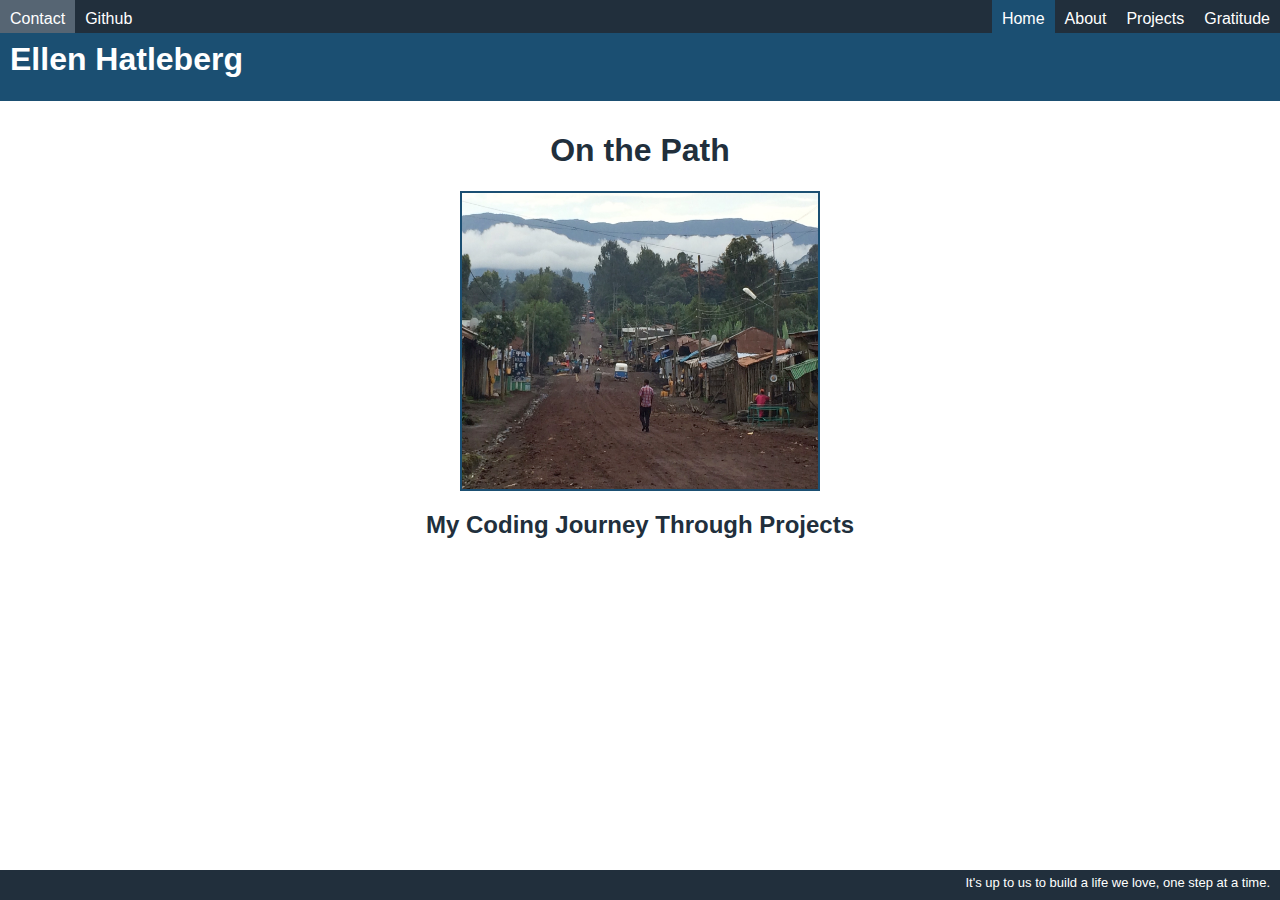
<file: index.html>
<!DOCTYPE html>

<html lang="en">

<head>
  <meta charset="UTF-8" />
  <meta name="keywords" content="projects, coding journey, html, css, java script" />
  <meta name="AdsBot-Google" content="noindex" />
  <meta name="viewport" content="width=device-width, initial-scale=1">
  <meta name="description" content="Ellen's coding journey through projects." />
  <meta author="Ellen Hatleberg" />
  <title>Ellen's Journey</title>
  <link rel="stylesheet" type="text/css" href="./css/styles.css" >
</head>

<body>
  <nav>
    <a href="./gratitude.html">Gratitude</a>
    <a href="./projects.html">Projects</a>
    <a href="./about.html">About</a>
    <a href="./index.html" class="active">Home</a>
    <a href="mailto:ellen.hatleberg@gmail.com" class="left">Contact</a>
    <a href="https://github.com/ehatlebe" target="_blank" class="left">Github</a>
  </nav>
    
  <header>
    <h1>Ellen Hatleberg</h1>
  </header>

  <div class="content">
    <div class="home">
      <h1>On the Path</h1>
      <img src="images/on_the_path.jpg" alt="Person walking down a road that disappears in the distance." width="360px" height="300px">
      <h2 >My Coding Journey Through Projects</h2>
    </div>
    <br><br>
  </div>

  <footer>
    <a>It's up to us to build a life we love, one step at a time.</a>
  </footer>
</body>

</html>
</file>
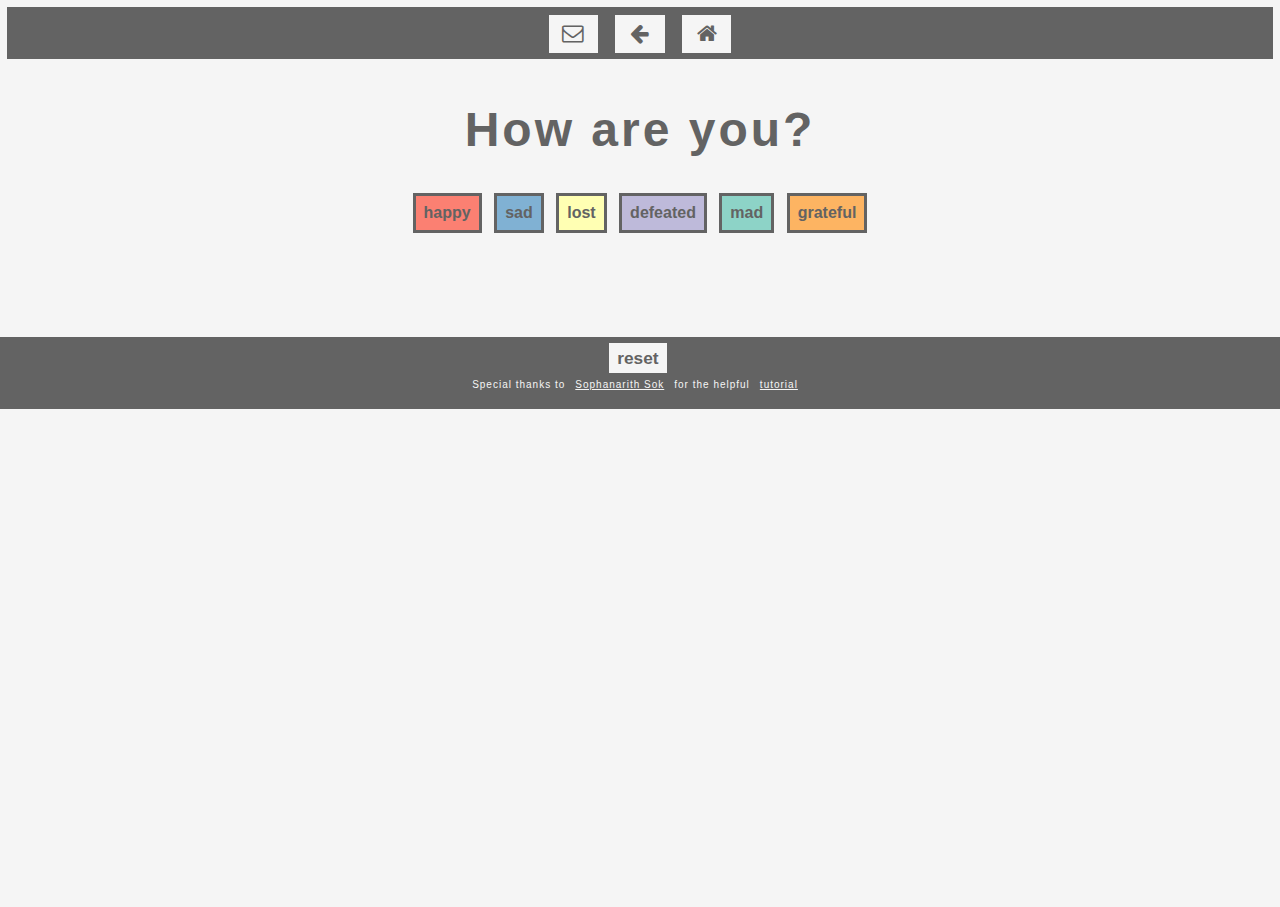
<file: projects/how-are-you/index.html>
<!DOCTYPE html>

<html lang="en">

<head>
  <meta charset="UTF-8" />
  <meta name="keywords" content="projects, coding journey, html, css, javascript, emotions" />
  <meta name="AdsBot-Google" content="noindex" />
  <meta name="viewport" content="width=device-width, initial-scale=1.0">
  <meta name="description" content="Tell how you are feeling by clicking on an emotion button and get a response." />
  <meta author="Ellen Hatleberg" />
  <title>How are you?</title>
  <link rel="stylesheet" type="text/css" href="./css/styles.css" >
  <!-- Adds icon library used for nav buttons -->
  <link rel="stylesheet" href="https://cdnjs.cloudflare.com/ajax/libs/font-awesome/4.7.0/css/font-awesome.min.css">
  <script>
    function myFunction() {
      document.getElementById("demo").innerHTML = "Response added.";
    }
  </script>
</head>

<body>
  <nav>
    <a href="mailto:ellen.hatleberg@gmail.com" class="btn_nav left"><i class="fa fa-envelope-o fa-fw"></i></a>
    <a href="../../projects.html" class="btn_nav"><i class="fa fa-arrow-left fa-fw"></i></a>
    <a href="../../index.html" class="btn_nav"><i class="fa fa-home fa-fw"></i></a>
  </nav>

  <main class="main">
    <div class="question"><h1>How are you?</h1></div>

    <div id="feelingButtons">
      <!-- onclick attribute with “...Response()” passed in as a parameter, onlclick sets a function to the button -->
      <button class="btn_feel happy" onclick="happyResponse()">happy</button>
      <button class="btn_feel sad" onclick="sadResponse()" style="animation-delay:0.1s">sad</button>
      <button class="btn_feel lost" onclick="lostResponse()"style="animation-delay:0.2s">lost</button>
      <button class="btn_feel defeated" onclick="defeatedResponse()" style="animation-delay:0.3s">defeated</button>
      <button class="btn_feel mad" onclick="madResponse()" style="animation-delay:0.4s">mad</button>
      <button class="btn_feel grateful" onclick="gratefulResponse()" style="animation-delay:0.5s">grateful</button>
    </div>

    <h2><div id="displayResponse" class="response">
      <!-- Responses to feeling buttons will display here -->
    </div></h2>
    <br>
    <br>
    <br>
  </main>

  <footer>
    <a class="btn_foot" href="./index.html">reset</a>
    <p class="text">Special thanks to<a class="footer" href="https://medium.freecodecamp.org/@sok213">Sophanarith Sok</a>for the helpful<a class="footer, text" href="https://medium.freecodecamp.org/creating-a-bare-bones-quote-generator-with-javascript-and-html-for-absolute-beginners-5264e1725f08">tutorial</a></p>
  </footer>

  <!-- Displays a response depending on feeling button selected-->
  <script src="./js/script.js"></script>
</body>
</html>
</file>
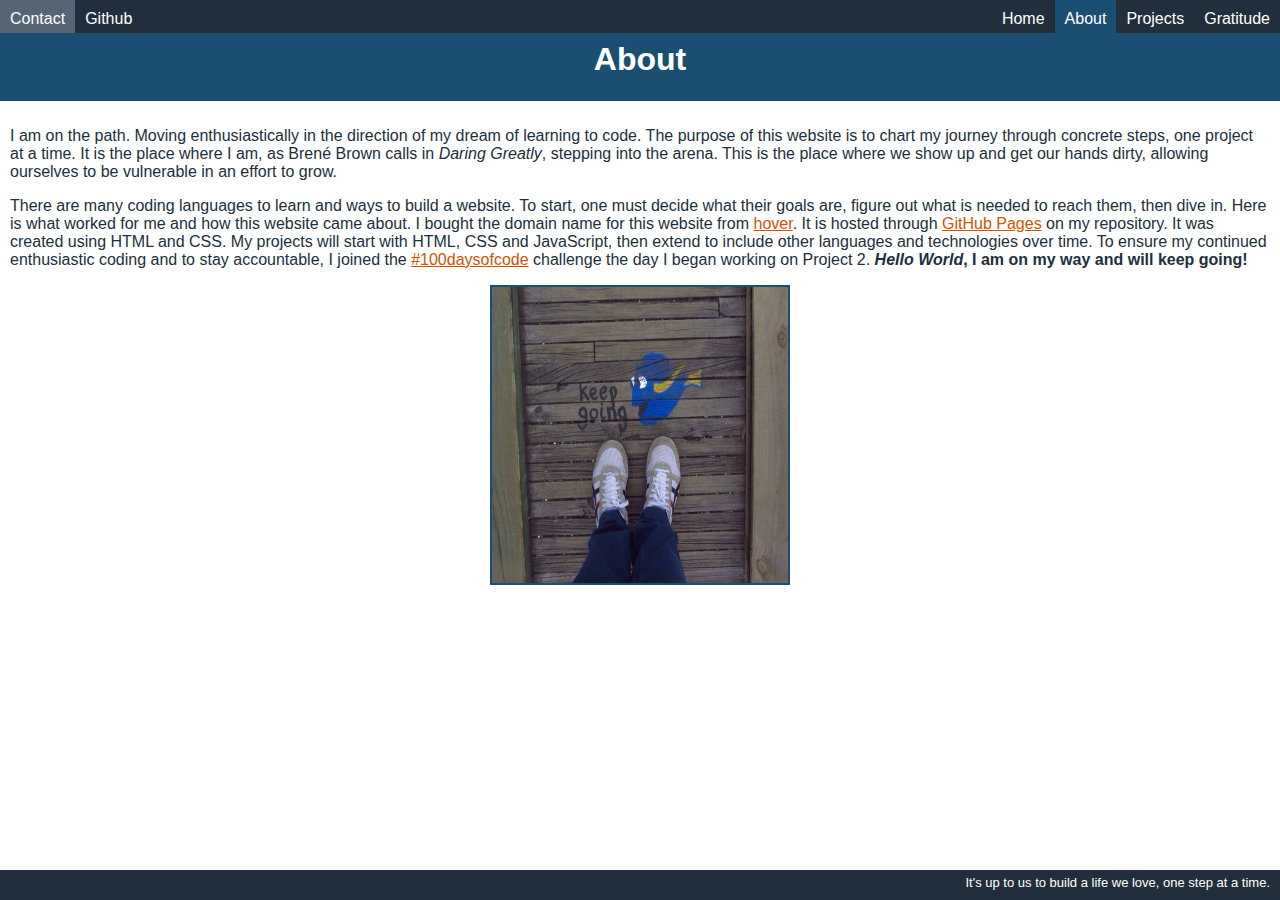
<file: about.html>
<!DOCTYPE html>

<html lang="en">

<head>
  <meta charset="UTF-8" />
  <meta name="keywords" content="projects, coding journey, html, css, java script" />
  <meta name="AdsBot-Google" content="noindex" />
  <meta name="viewport" content="width=device-width, initial-scale=1">
  <meta name="description" content="Ellen's coding journey through projects." />
  <meta author="Ellen Hatleberg" />
  <title>Ellen's Journey</title>
  <link rel="stylesheet" type="text/css" href="css/styles.css" >
</head>

<body>
  <nav>
    <a href="./gratitude.html">Gratitude</a>
    <a href="./projects.html">Projects</a>
    <a href="./about.html" class="active">About</a>
    <a href="./index.html">Home</a>
    <a href="mailto:ellen.hatleberg@gmail.com" class="left">Contact</a>
    <a href="https://github.com/ehatlebe" target="_blank" class="left">Github</a>
  </nav>
    
  <header>
    <h1 class="other_pgs">About</h1>
  </header>

  <div class="content">
    
    <p>I am on the path. Moving enthusiastically in the direction of my dream of learning to code. The purpose of this website is to chart my journey through concrete steps, one project at a time. It is the place where I am, as Brené Brown calls in <em>Daring Greatly</em>, stepping into the arena. This is the place where we show up and get our hands dirty, allowing ourselves to be vulnerable in an effort to grow.</p>

    <p>There are many coding languages to learn and ways to build a website. To start, one must decide what their goals are, figure out what is needed to reach them, then dive in. Here is what worked for me and how this website came about. I bought the domain name for this website from <a href="https://www.hover.com/">hover</a>. It is hosted through <a href="https://pages.github.com/">GitHub Pages</a> on my repository. It was created using HTML and CSS. My projects will start with HTML, CSS and JavaScript, then extend to include other languages and technologies over time. To ensure my continued enthusiastic coding and to stay accountable, I joined the <a href="https://www.100daysofcode.com/">#100daysofcode</a> challenge the day I began working on Project 2. <strong><em>Hello World</em>, I am on my way and will keep going!</strong></p>

    <img src="images/encouraging_fish.jpg" alt="Person looking down at a cartoon fish painted on the walkway with the encoraging words, keep going." width="300px" height="300px">

    <br><br>

  </div>

  <footer>
    <a>It's up to us to build a life we love, one step at a time.</a>
  </footer>
</body>

</html>
</file>
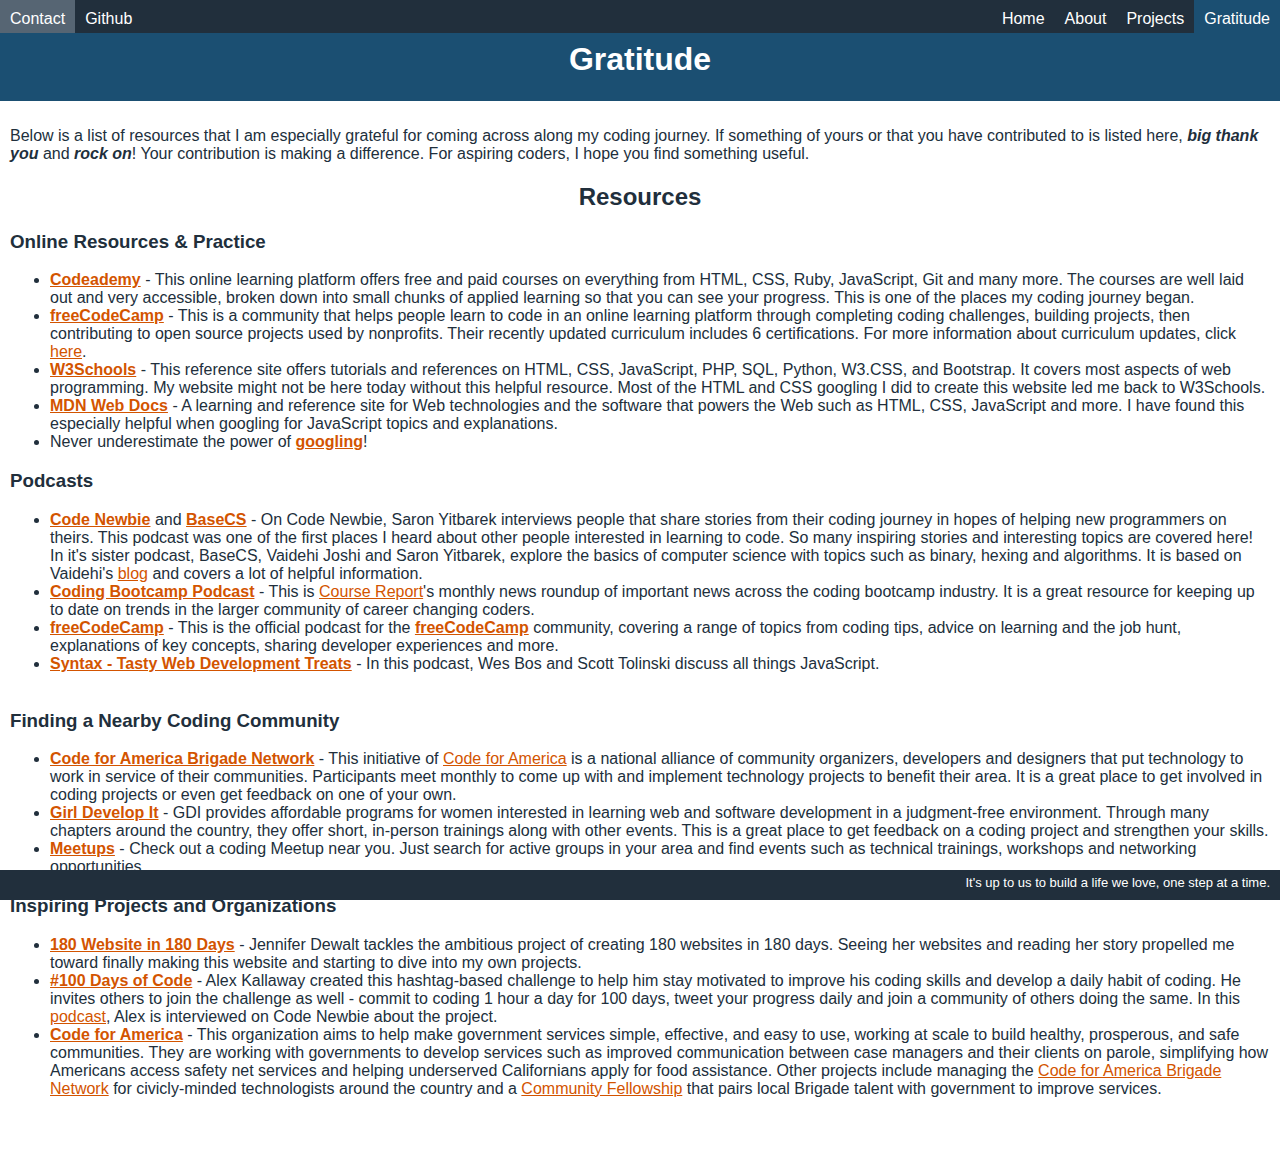
<file: gratitude.html>
<!DOCTYPE html>

<html lang="en">

<head>
  <meta charset="UTF-8" />
  <meta name="keywords" content="projects, coding journey, html, css, java script" />
  <meta name="AdsBot-Google" content="noindex" />
  <meta name="viewport" content="width=device-width, initial-scale=1">
  <meta name="description" content="Ellen's coding journey through projects." />
  <meta author="Ellen Hatleberg" />
  <title>Ellen's Journey</title>
  <link rel="stylesheet" type="text/css" href="css/styles.css" >
</head>

<body>
  <nav>
    <a href="./gratitude.html" class="active">Gratitude</a>
    <a href="./projects.html">Projects</a>
    <a href="./about.html">About</a>
    <a href="./index.html">Home</a>
    <a href="mailto:ellen.hatleberg@gmail.com" class="left">Contact</a>
    <a href="https://github.com/ehatlebe" target="_blank" class="left">Github</a>
  </nav>
    
  <header>
    <h1 class="other_pgs">Gratitude</h1>
  </header>

  <div class="content">
    
    <p>Below is a list of resources that I am especially grateful for coming across along my coding journey. If something of yours or that you have contributed to is listed here, <i><strong>big thank you</strong></i> and <i><strong>rock on</strong></i>! Your contribution is making a difference. For aspiring coders, I hope you find something useful.</p>

    <h2><center>Resources</center></h2>

    <h3>Online Resources & Practice</h3>
    
    <ul>
      <li><a class="li_heading" href="https://www.codecademy.com/">Codeademy</a> - This online learning platform offers free and paid courses on everything from HTML, CSS, Ruby, JavaScript, Git and many more. The courses are well laid out and very accessible, broken down into small chunks of applied learning so that you can see your progress. This is one of the places my coding journey began.</li>
      <li><a class="li_heading" href="https://www.freecodecamp.org/">freeCodeCamp</a> - This is a community that helps people learn to code in an online learning platform through completing coding challenges, building projects, then contributing to open source projects used by nonprofits. Their recently updated curriculum includes 6 certifications. For more information about curriculum updates, click <a href="https://www.freecodecamp.org/news/quincylarson/freeCodeCamps-new-coding-curriculum-is-now-live-with-1400-coding-lessons-and-6-developer-certifications-you-can-earn--lLe9TtWfj">here</a>.</li>
      <li><a class="li_heading" href="https://www.w3schools.com/">W3Schools</a> - This reference site offers tutorials and references on HTML, CSS, JavaScript, PHP, SQL, Python, W3.CSS, and Bootstrap. It covers most aspects of web programming. My website might not be here today without this helpful resource. Most of the HTML and CSS googling I did to create this website led me back to W3Schools.</li>
      <li><a class="li_heading" href="https://developer.mozilla.org/en-US/">MDN Web Docs</a> - A learning and reference site for Web technologies and the software that powers the Web such as HTML, CSS, JavaScript and more. I have found this especially helpful when googling for JavaScript topics and explanations.</li>
      <li>Never underestimate the power of <a class="li_heading" href="https://www.google.com">googling</a>!</li>
    </ul>

    <h3>Podcasts</h3>
    
    <ul>
      <li><a class="li_heading" href="https://www.codenewbie.org/podcast">Code Newbie</a> and <a class="li_heading" href="https://www.codenewbie.org/basecs">BaseCS</a> - On Code Newbie, Saron Yitbarek interviews people that share stories from their coding journey in hopes of helping new programmers on theirs. This podcast was one of the first places I heard about other people interested in learning to code. So many inspiring stories and interesting topics are covered here! In it's sister podcast, BaseCS, Vaidehi Joshi and Saron Yitbarek, explore the basics of computer science with topics such as binary, hexing and algorithms. It is based on Vaidehi's <a href="https://medium.com/basecs">blog</a> and covers a lot of helpful information.</li>
      <li><a class="li_heading" href="https://soundcloud.com/course-report/tracks">Coding Bootcamp Podcast</a> - This is <a href="https://www.coursereport.com/">Course Report</a>'s monthly news roundup of important news across the coding bootcamp industry. It is a great resource for keeping up to date on trends in the larger community of career changing coders.</li>
      <li><a class="li_heading" href="https://freecodecamp.libsyn.com/">freeCodeCamp</a> - This is the official podcast for the <a class="li_heading" href="https://www.freecodecamp.org/">freeCodeCamp</a> community, covering a range of topics from coding tips, advice on learning and the job hunt, explanations of key concepts, sharing developer experiences and more.</li>
      <li><a class="li_heading" href="https://dev.to/syntax">Syntax - Tasty Web Development Treats</a> - In this podcast, Wes Bos and Scott Tolinski discuss all things JavaScript.<br><br></li>
    </ul>

    <h3>Finding a Nearby Coding Community</h3>
    
    <ul>
      <li><a class="li_heading" href="https://brigade.codeforamerica.org/">Code for America Brigade Network</a> - This initiative of <a href="https://www.codeforamerica.org/">Code for America</a> is a national alliance of community organizers, developers and designers that put technology to work in service of their communities. Participants meet monthly to come up with and implement technology projects to benefit their area. It is a great place to get involved in coding projects or even get feedback on one of your own.</li>
      <li><a class="li_heading" href="https://www.girldevelopit.com/">Girl Develop It</a> - GDI provides affordable programs for women interested in learning web and software development in a judgment-free environment. Through many chapters around the country, they offer short, in-person trainings along with other events. This is a great place to get feedback on a coding project and strengthen your skills.</li>
      <li><a class="li_heading" href="https://www.meetup.com/">Meetups</a> - Check out a coding Meetup near you. Just search for active groups in your area and find events such as technical trainings, workshops and networking opportunities.</li>
    </ul>

    <h3>Inspiring Projects and Organizations</h3>
    
    <ul>
      <li><a class="li_heading" href="https://jenniferdewalt.com/">180 Website in 180 Days</a> - Jennifer Dewalt tackles the ambitious project of creating 180 websites in 180 days. Seeing her websites and reading her story propelled me toward finally making this website and starting to dive into my own projects.</li>
      <li><a class="li_heading" href="https://www.100daysofcode.com/">#100 Days of Code</a> -  Alex Kallaway created this hashtag-based challenge to help him stay motivated to improve his coding skills and develop a daily habit of coding. He invites others to join the challenge as well - commit to coding 1 hour a day for 100 days, tweet your progress daily and join a community of others doing the same. In this <a href="https://www.codenewbie.org/podcast/100-days-of-code">podcast</a>, Alex is interviewed on Code Newbie about the project.</li>
      <li><a class="li_heading" href="https://www.codeforamerica.org/">Code for America</a> - This organization aims to help make government services simple, effective, and easy to use, working at scale to build healthy, prosperous, and safe communities. They are working with governments to develop services such as improved communication between case managers and their clients on parole, simplifying how Americans access safety net services and helping underserved Californians apply for food assistance. Other projects include managing the <a href="https://brigade.codeforamerica.org/">Code for America Brigade Network</a> for civicly-minded technologists around the country and a <a href="https://www.codeforamerica.org/fellowship/meet-the-fellows">Community Fellowship</a> that pairs local Brigade talent with government to improve services.</li>
    </ul>
    
    <br><br>
  </div>

  <footer>
    <a>It's up to us to build a life we love, one step at a time.</a>
  </footer>
</body>

</html>
</file>
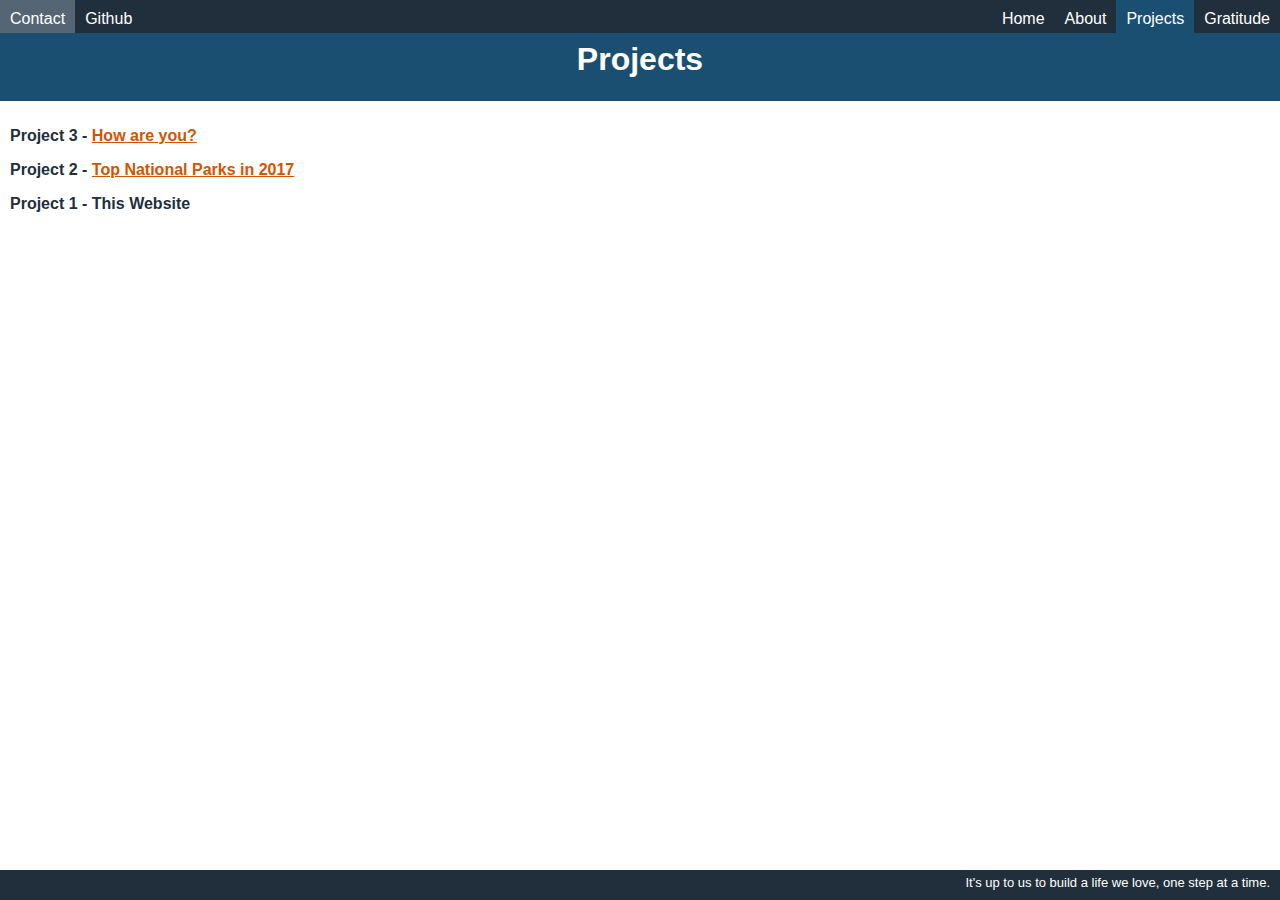
<file: projects.html>
<!DOCTYPE html>

<html lang="en">

<head>
  <meta charset="UTF-8" />
  <meta name="keywords" content="projects, coding journey, html, css, java script" />
  <meta name="AdsBot-Google" content="noindex" />
  <meta name="viewport" content="width=device-width, initial-scale=1">
  <meta name="description" content="Ellen's coding journey through projects." />
  <meta author="Ellen Hatleberg" />
  <title>Ellen's Journey</title>
  <link rel="stylesheet" type="text/css" href="./css/styles.css" >
</head>

<body>
  <nav>
    <a href="./gratitude.html">Gratitude</a>
    <a href="./projects.html" class="active">Projects</a>
    <a href="./about.html">About</a>
    <a href="./index.html">Home</a>
    <a href="mailto:ellen.hatleberg@gmail.com" class="left">Contact</a>
    <a href="https://github.com/ehatlebe" target="_blank" class="left">Github</a>
  </nav>
    
  <header>
    <h1 class="other_pgs">Projects</h1>
  </header>

  <div class="content">
    <div class="projects">
      <p>Project 3 - <a href="./projects/how-are-you/index.html">How are you?</a></p>
      <p>Project 2 - <a href="./projects/national_parks/national_parks.html">Top National Parks in 2017</a></p>
      <p>Project 1 - <a>This Website</a></p>
      <br><br>
    </div>
  </div>

  <footer>
    <a>It's up to us to build a life we love, one step at a time.</a>
  </footer>
</body>

</html>
</file>
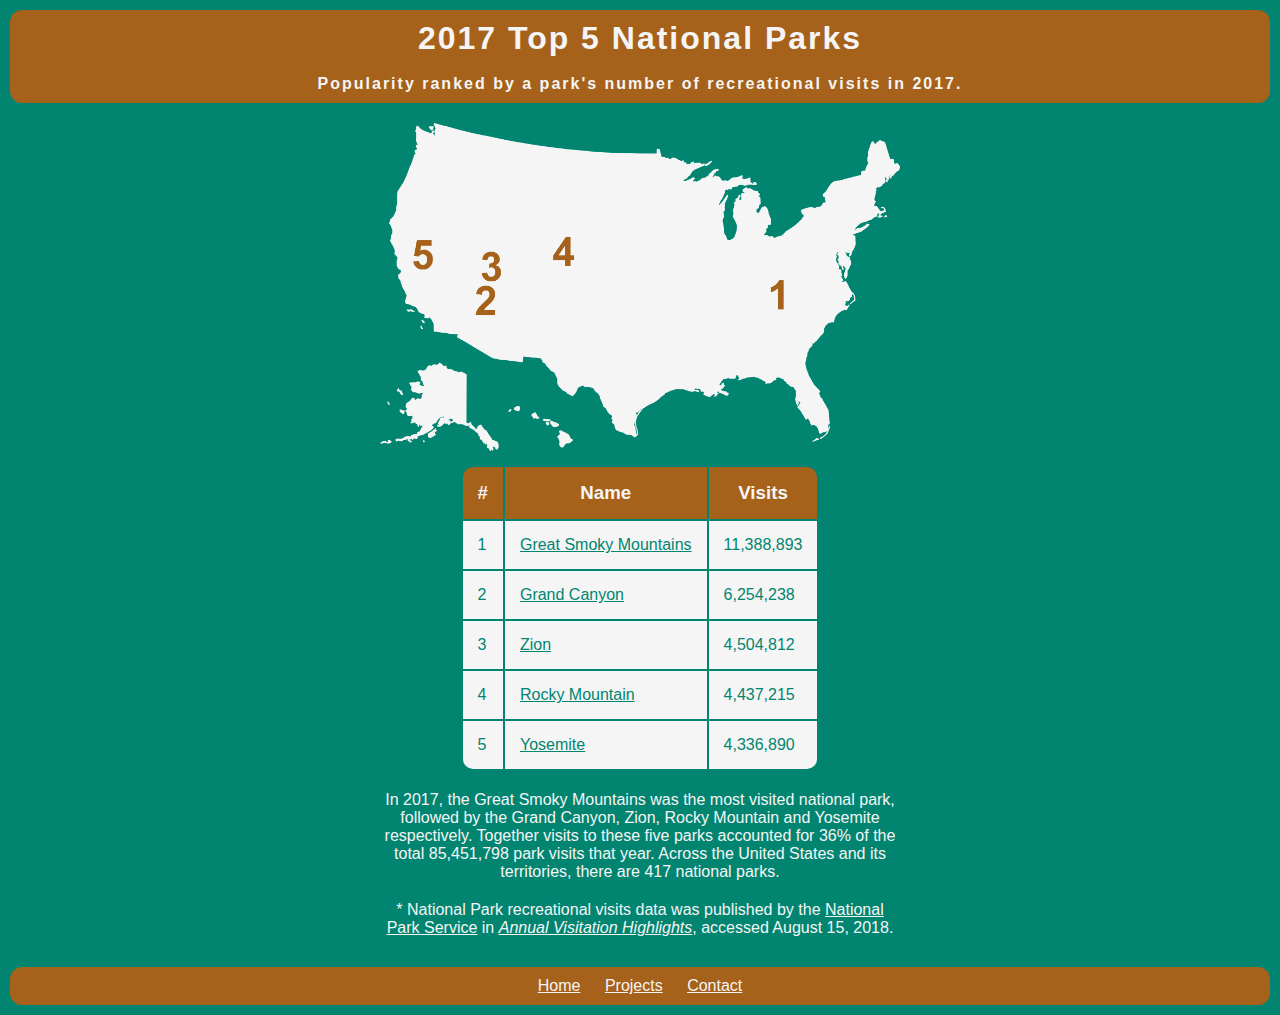
<file: projects/national_parks/national_parks.html>
<!DOCTYPE html>

<html lang="en">

<head>
  <meta charset="UTF-8" />
  <meta name="keywords" content="projects, coding journey, html, css, nps, national parks" />
  <meta name="AdsBot-Google" content="noindex" />
  <meta name="viewport" content="width=device-width, initial-scale=1.0">
  <meta name="description" content="Top 5 National Parks in 2017 according to recreational visits." />
  <meta author="Ellen Hatleberg" />
  <title>Top Nat'l Parks</title>
  <link rel="stylesheet" type="text/css" href="./css/styles.css" >
</head>

<body>
  <header>
    <h1>2017 Top 5 National Parks</h1><br>
    <h4>Popularity ranked by a park's number of recreational visits in 2017.</h4>
  </header>
  
  <div class="content">
    <img class="locator_map" src="./images/natl_park_map.png" alt="Top 5 National Parks Locator Map">
    
    <table>
      <thead>
        <tr>
          <th>
            <h3>#</h3>
          </th>
          <th>
            <h3>Name</h3>
          </th>
          <th>
            <h3>Visits</h3>
          </th>
        </tr>
      </thead>
      <tbody>
        <tr>
          <td>1</td>
          <td><a class="park_link" href="https://www.nps.gov/grsm/index.htm">Great Smoky Mountains</a></td>
          <td>11,388,893</td>
        </tr>
        <tr>
          <td>2</td>
          <td><a class="park_link" href="https://www.nps.gov/grca/index.htm">Grand Canyon</a></td>
          <td>6,254,238</td>
        </tr>
        <tr>
          <td>3</td>
          <td><a class="park_link" href="https://www.nps.gov/zion/index.htm">Zion</a></td>
          <td>4,504,812</td>
        </tr>
        <tr>
          <td>4</td>
          <td><a class="park_link" href="https://www.nps.gov/romo/index.htm">Rocky Mountain</a></td>
          <td>4,437,215</td>
        </tr>
        <tr>
          <td>5</td>
          <td><a class="park_link" href="https://www.nps.gov/yose/index.htm">Yosemite</a></td>
          <td>4,336,890</td>
        </tr>
      </tbody>
    </table>
    
    <p>In 2017, the Great Smoky Mountains was the most visited national park, followed by the Grand Canyon, Zion, Rocky Mountain and Yosemite respectively. Together visits to these five parks accounted for 36% of the total 85,451,798 park visits that year. Across the United States and its territories, there are 417 national parks.</p>
    
    <p>* National Park recreational visits data was published by the <a href="https://www.nps.gov/" target="_blank">National Park Service</a> in <a href="https://www.nps.gov/subjects/socialscience/annual-visitation-highlights.htm" target="_blank"><em>Annual Visitation Highlights</em></a>, accessed August 15, 2018.</p>
  </div>
  
  <footer>
    <a class="home" href="../../index.html" class="active">Home</a>
    <a class="home" href="../../projects.html">Projects</a>
    <a class="home" href="mailto:ellen.hatleberg@gmail.com" class="left">Contact</a>
  </footer>

</body>
</html>
</file>
<file: css/styles.css>
* {
  margin: 15 10 45 10;
  padding: 10;
  box-sizing: border-box;
}

body {
  font-family: Arial, sans-serif;
  color: #212F3C;
  margin: 0;
}

nav {
  overflow: hidden;
  background-color: #212F3C;
  position: fixed;
  top: 0;
  width: 100%;
}

nav a {
  float: right;
  display: block;
  color: white;
  text-align: center;
  text-decoration: none;
  padding: 10px 10px 5px 10px;
}

nav a.left {
  float: left;
}

nav a.active {
  background-color: #1B4F72;
}

nav a:hover {
  background-color: #1B4F72; 
}

nav a:hover:not(.active) {
  background-color: #566573;
}

header {
  padding: 20px 10px 1px 10px;
  text-align: left;
  background: #1B4F72;
  color: white;
}

h1.other_pgs {
  text-align: center;
}

ul.un-ul {
    list-style-type: none;
    text-align: center;
    margin: 0;
    padding: 0;
}

div.home {
  text-align: center;
}

div.projects {
  font-weight: bold;
}

div.line {
    font-size: 120%;
    color: #1B4F72;
    font-weight: bold;
    text-align: center;
    margin: 0;
    padding: 0;
}

img {
  border: 2px solid #1B4F72;
  margin: 10px;
  display: block;
  margin-left: auto;
  margin-right: auto;
  
}

footer {
  overflow: hidden;
  background-color: #212F3C;
  color: white;
  padding: 5px 10px 10px 10px;
  position: fixed;
  bottom: 0;
  width: 100%;
}

footer a {
  float: right;
  display: block;
  font-size: small;
}

.content {
  padding: 10px;
}

.content a:link {
  color: #D35400;
}

.content a:visited {
  color: #1B4F72;
  border-bottom: 1px dotted #999999;
}

.content a:hover {
  color: #2E86C1;
}

li a.li_heading {
  font-weight: bold;
}
</file>
<file: projects/how-are-you/css/styles.css>
* {
  margin: 0;
  padding: 0;
  box-sizing: border-box;
}
html, body {
  height: 100%;
}
nav {
  margin: 0.3em;
  padding: 0.5em 1em 0.5em 1em;
  background: #636363; /* dark grey */
  color: #f5f5f5; /* light grey */
  font-size: 1.5em;
}
body {
  margin: 0;
  background-color: #f5f5f5; /* light grey */
  font-family: Arial, sans-serif;
  text-align: center;
  color: #636363; /* dark grey */
}
footer {
  margin: 0.1em, 0.3em;
  padding: 0.5em;
  background: #636363; /* dark grey */
  color: #f5f5f5; /* light grey */
  font-size: 1.2em;
}
div {
  padding: 10px;
}
.main {
  padding: 1em;
  font-size: 16px;
  text-align: center;
  margin: auto;
  max-width: 700px;
}
.question {
  padding: 10px;
  font-size: 1.5em;
  letter-spacing: 3px;
  line-height: 1.6;
}
.response {
  padding: 10px;
  font-size: 1em;
  letter-spacing: 1.5px;
  line-height: 2;
}
.footer {
  padding: 10px;
  font-size: 10px;
  letter-spacing: 1px;
}
.text {
  padding: 10px;
  font-size: 10px;
  letter-spacing: 1px;
}
/* All Buttons */
/* header and footer buttons */
a {
  color: #f5f5f5; /* light grey */
  padding: 0 5px;
}
.btn_nav {
  margin: 0.25em;
  padding: 0.3em 0.5em;
  background-color: #f5f5f5; /* light grey */
  color: #636363; /* dark grey */
  font-size: 0.9em;
}
.btn_foot {
  margin: 0.25em 0.25em 0.25em 0em;
  padding: 0.3em 0.5em;
  background-color: #f5f5f5; /* light grey */
  color: #636363; /* dark grey */
  font-size: 0.9em;
  font-weight: bold;
  text-decoration: none;
}
/* feeling buttons */
button {
  display: inline-block;
  cursor: pointer;
}
.btn_feel {
  margin: 0.25em;
  padding: 0.5em;
  border: 0.2em solid #636363; /* dark grey */
  color: #636363; /* dark grey */
  font-size: 1em;
  font-weight: bold;
}
.happy {
  background-color: #fb8072; /* pink */
}
.sad {
  background-color: #80b1d3; /* blue */
}
.lost {
  background-color: #ffffb3; /* yellow */
}
.defeated {
  background-color: #bebada; /* purple */
}
.mad {
  background-color: #8dd3c7; /* green */
}
.grateful {
  background-color: #fdb462; /* orange */
}
.btn_head:hover {
  background-color: #636363; /* dark grey */
  color: #f5f5f5; /* light grey */
}
.btn_foot:hover {
  background-color: #636363; /* dark grey */
  color: #f5f5f5; /* light grey */
}
.btn_feel:hover {
  background-color: #636363; /* dark grey */
  color: #f5f5f5; /* light grey */
}
.btn_feel:active {
  background-color: #f5f5f5; /* light grey */
  color: #636363; /* dark grey */
}

/* changes the fonts for devices with smaller screen sizes */
@media only screen and (max-width: 375px) {
  .question {
    padding: 10px;
    font-size: 1em;
    letter-spacing: 1px;
  }
  .response {
    padding: 10px;
    font-size: 0.8em;
    letter-spacing: 1px;
    line-height: 1.6;
  }
  .btn_nav {
    margin: 0.25em;
    padding: 0.3em 0.5em;
    font-size: 0.8em;
  }
  .btn_foot {
    margin: 0.25em 0.25em 0.25em 0em;
    padding: 0.3em 0.5em;
    font-size: 0.8em;
  }
  .btn_feel {
    margin: 0.25em 0.25em 0.5em 0.25em;
    padding: 0.5em;
    font-size: 0.9em;
  }
</file>
<file: projects/national_parks/css/styles.css>
* {
  margin: 0;
  padding: 0;
  box-sizing: border-box;
}
body {
  background-color: #018571;
  font-family: Arial, sans-serif;
  color: #f5f5f5;
  text-align: center;
  margin: 0;
}
/* link colors */
a {
  color: #f5f5f5;
}
a.park_link {
  color: #018571;
}
a.home {
  padding: 0 10px;
}
header {
  margin: 10px;
  border-radius: 12px;
  padding: 10px;
  background: #a6611a;
  color: #f5f5f5;
  letter-spacing: 2px;
}
footer {
  margin: 10px;
  border-radius: 12px;
  padding: 10px;
  background: #a6611a;
  color: #f5f5f5;
}
img.locator_map {
  width:60%;
  height:60%;
  min-width: 280px;
  max-width: 520px;
  margin: 10px, auto;
}
.content {
  padding: 10px;
}
table {
  margin: 10px auto;
}
th, td {
  padding: 15px;
}
th {
  text-align: center;
}
td {
  text-align: left;
}
table thead th {
  background-color: #a6611a;
  border: none;
  color: #f5f5f5;
}
table thead th:first-child {
  border-radius: 10px 0 0 0;
}
table thead th:last-child {
  border-radius: 0 10px 0 0;
}
table tbody tr:last-child td:first-child {
  border-radius: 0 0 0 10px;
}
table tbody tr:last-child td:last-child {
  border-radius: 0 0 10px 0;
}
table tbody td {
  border: none;
  background-color: #f5f5f5;
  color: #018571;
}
p {
  min-width: 280px;
  max-width: 520px;
  margin: auto;
  padding: 10px 0;
  text-align: center;
}
</file>
